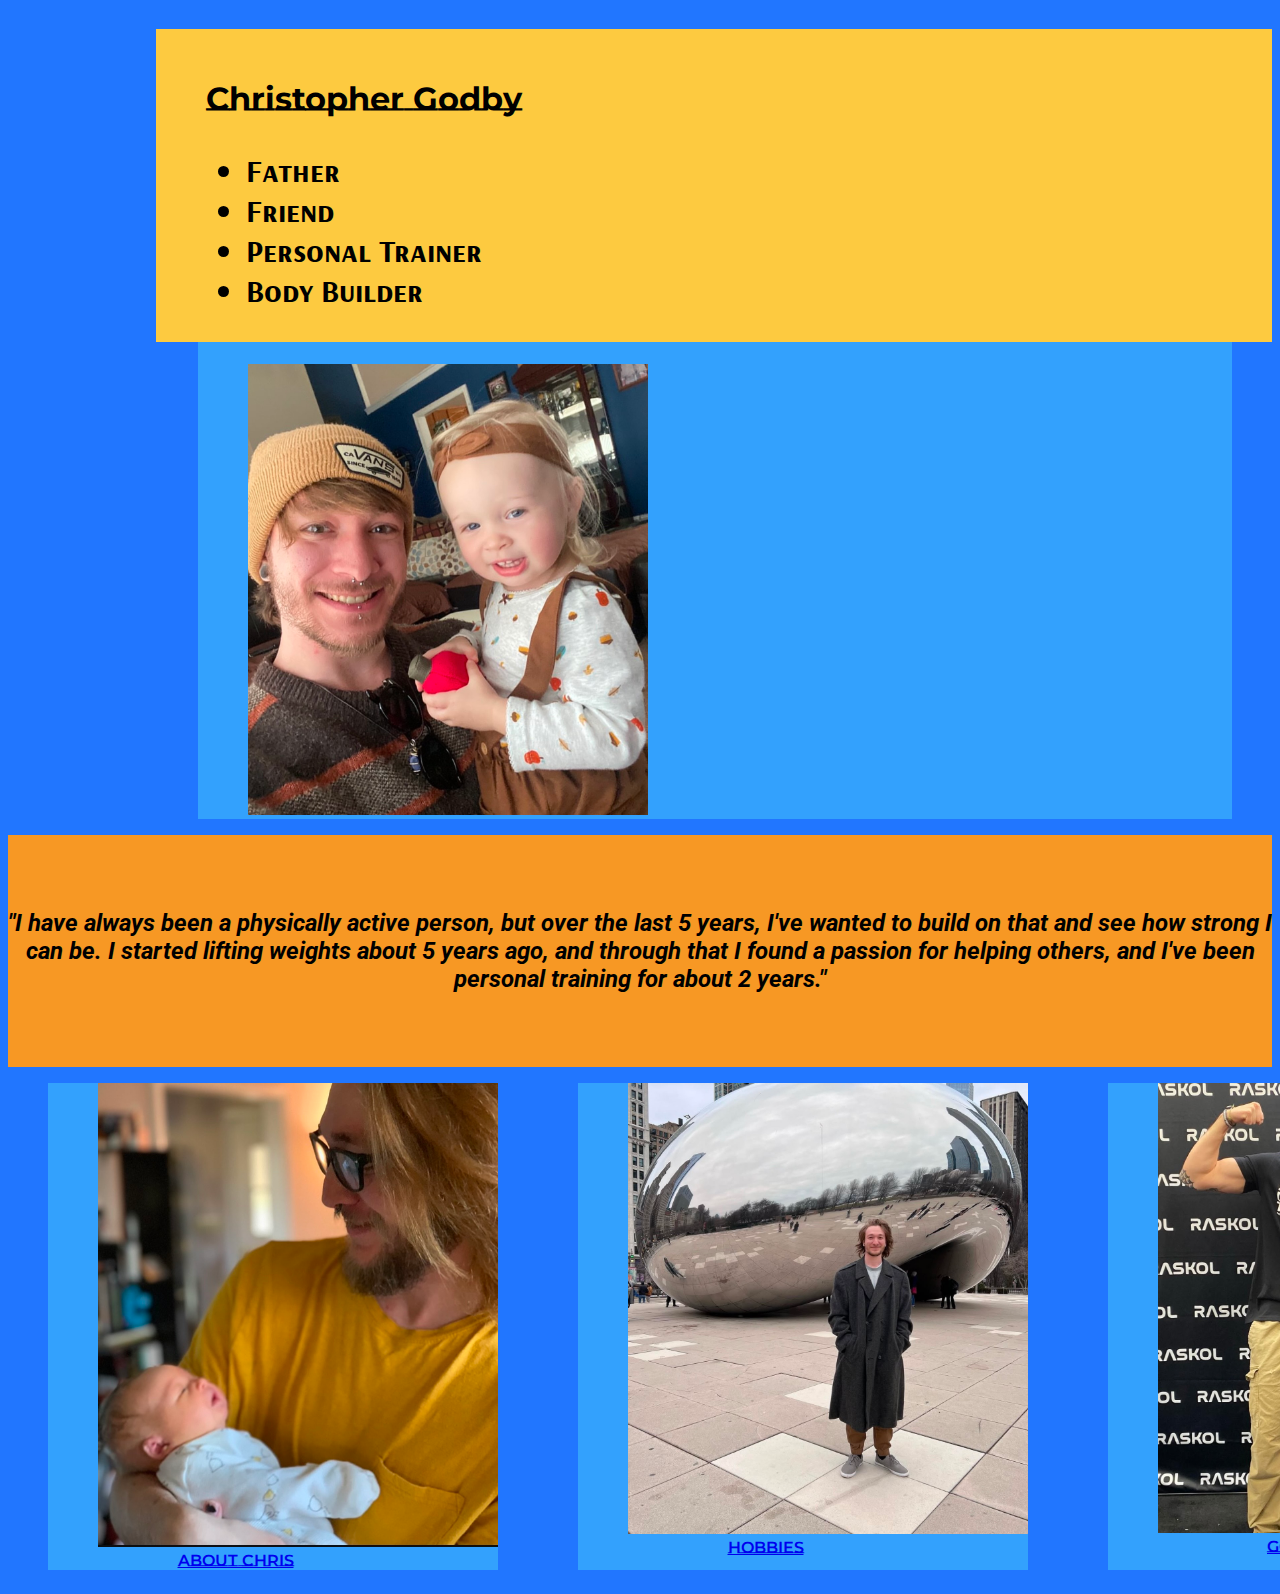
<file: index.html>
<!--Amanda New
    CSD340-A311
    bioSite: Final Submission
    Landing Page
    02/23/2025
    -->

    <!DOCTYPE html>
    <html lang="en">
        
    <!--link css file-->
    <head>
        <link href="landing.css" rel="stylesheet">
        <link rel="preconnect" href="https://fonts.googleapis.com">
        <link rel="preconnect" href="https://fonts.gstatic.com" crossorigin>
        <link href="https://fonts.googleapis.com/css2?family=Arsenal+SC:ital,wght@0,400;0,700;1,400;1,700&family=Montserrat+Underline:ital,wght@0,100..900;1,100..900&family=Roboto:ital,wght@0,100..900;1,100..900&display=swap" rel="stylesheet">
    
        <title>CSD 340 Web Development with HTML and CSS</title>
    </head>

    <header>

        <h1>
            Christopher Godby
            <div class="traits">
                <ul>
                    <li>Father</li>
                    <li>Friend</li>
                    <li>Personal Trainer</li>
                    <li>Body Builder</li>
                </ul>
            </div>
        </h1>
            
            <div class="header-image">
                <figure>
                    <img src="images\chris_7.jpeg">
                </figure>
            </div>
    </header>

    <body>
        <div id="about-me">
            <h2>
                <p><i>"I have always been a physically active person, but over the last 5 years, I've wanted to build on that and see how strong I can be. I started lifting weights about 5 years ago, and through that I found a passion for helping others, and I've been personal training for about 2 years."</i></p>
            </h2>
        </div>

        <div id="image-gallery">
            <figure>
                <img src="images\chris_6.jpeg">
                <figcaption><a href="about_chris.html">ABOUT CHRIS</a></figcaption>
            </figure>
            <figure>
                <img src="images\chris_1.jpeg">
                <figcaption><a href="chris_hobbies.html">HOBBIES</a></figcaption>
            </figure>
            <figure>
                <img src="images\chris_4.jpeg">
                <figcaption><a href="chris_goals.html">GOALS</a></figcaption>
            </figure>

        </div>
    </body>
</file>
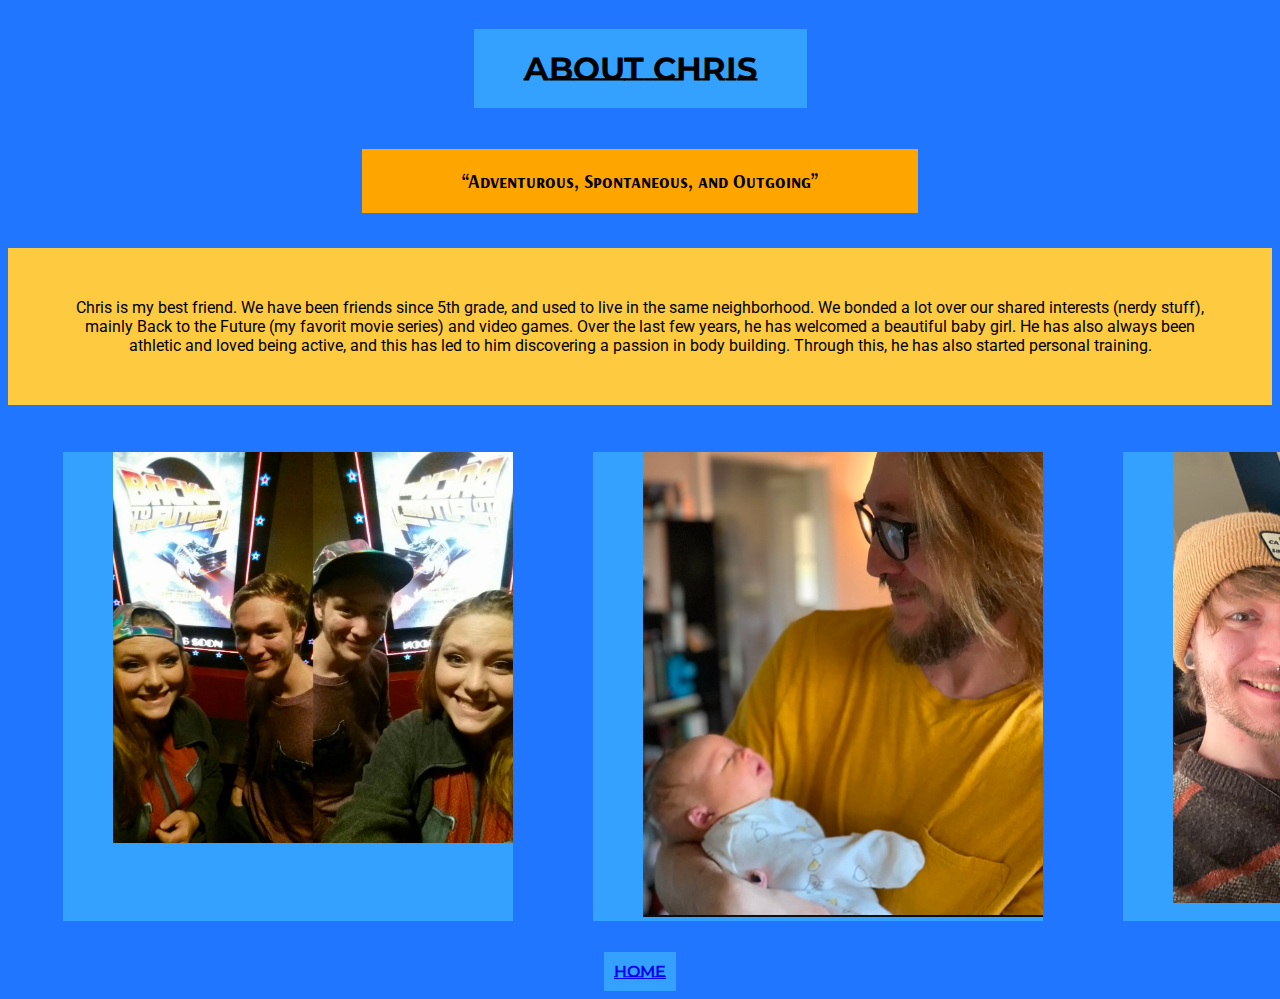
<file: about_chris.html>
<!--Amanda New
    CSD340-A311
    bioSite: Final Submission
    Landing Page
    02/23/2025
    -->

    <!DOCTYPE html>
    <html lang="en">
        
    <!--link css file-->
    <head>
        <link href="about_chris.css" rel="stylesheet">
        <link rel="preconnect" href="https://fonts.gstatic.com" crossorigin>
        <link href="https://fonts.googleapis.com/css2?family=Arsenal+SC:ital,wght@0,400;0,700;1,400;1,700&family=Montserrat+Underline:ital,wght@0,100..900;1,100..900&family=Roboto:ital,wght@0,100..900;1,100..900&display=swap" rel="stylesheet">
        <title>CSD 340 Web Development with HTML and CSS</title>
    </head>

    <header>
        <h1>ABOUT CHRIS</h1>
    </header>

    <body>
        <div class="about-chris">
            <p>“Adventurous, Spontaneous, and Outgoing”
            </p>
        </div>

        <div class="info">
            <p>Chris is my best friend. We have been friends since 5th grade, and used to
            live in the same neighborhood. We bonded a lot over our shared interests (nerdy stuff),
            mainly Back to the Future (my favorit movie series) and video games. Over the last few years,
            he has welcomed a beautiful baby girl. He has also always been athletic and loved being
            active, and this has led to him discovering a passion in body building. Through this, he
            has also started personal training.</p>
        </div>

        <div class="image-gallery">
            <figure>
                <img src="images\chris_2.jpeg">
            </figure>
            <figure>
                <img src="images\chris_6.jpeg">
            </figure>
            <figure>
                <img src="images\chris_7.jpeg">
            </figure>
        </div>
    </body>

    <footer>
        <div class="bottom">
            <a href="../bioSite/index.html">HOME</a>
        </div>
    </footer>
</file>
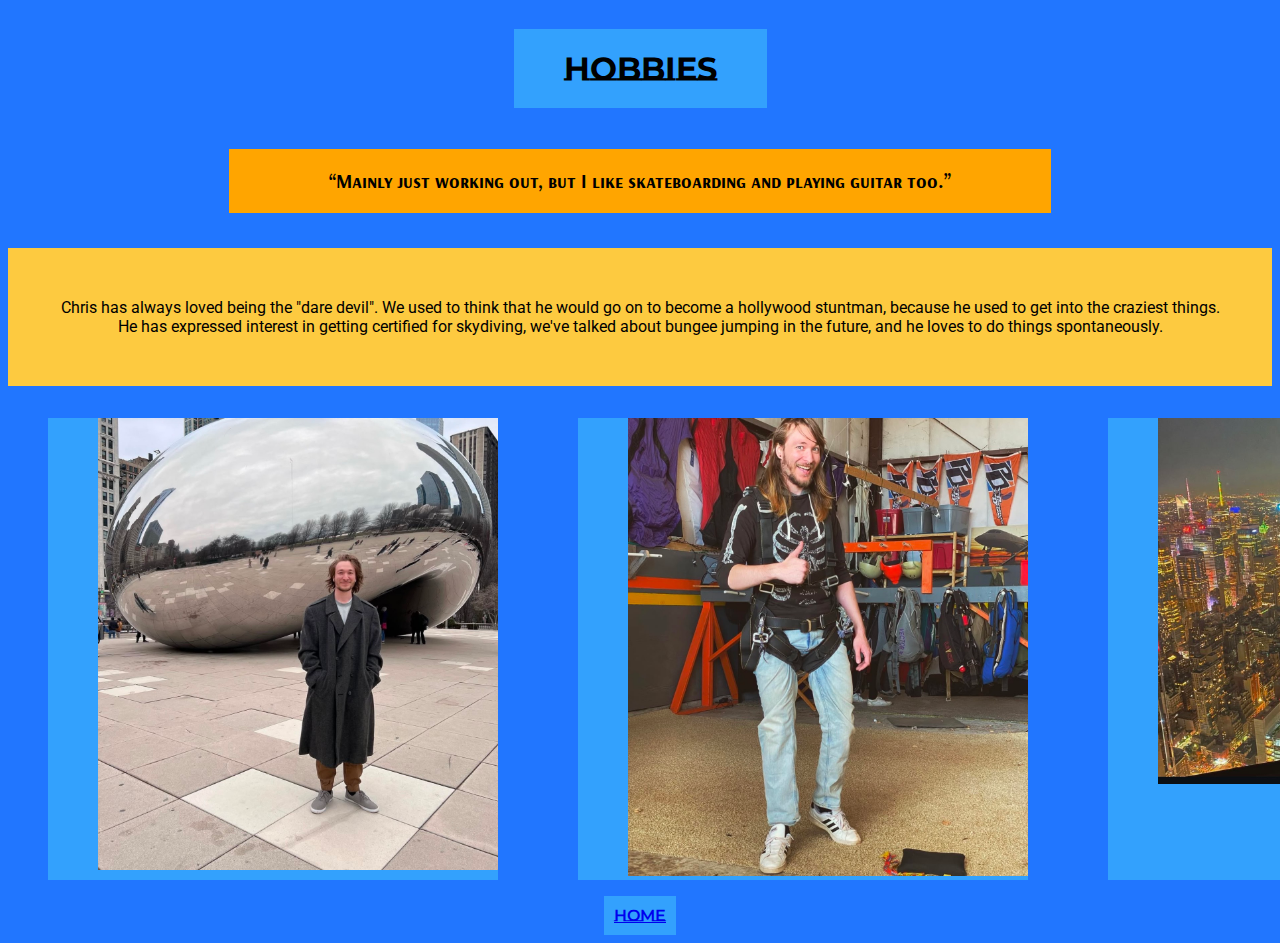
<file: chris_hobbies.html>
<!--Amanda New
    CSD340-A311
    bioSite: Final Submission
    Landing Page
    02/23/2025
    -->

    <!DOCTYPE html>
    <html lang="en">
        
    <!--link css file-->
    <head>
        <link href="chris_hobbies.css" rel="stylesheet">
        <link rel="preconnect" href="https://fonts.gstatic.com" crossorigin>
        <link href="https://fonts.googleapis.com/css2?family=Arsenal+SC:ital,wght@0,400;0,700;1,400;1,700&family=Montserrat+Underline:ital,wght@0,100..900;1,100..900&family=Roboto:ital,wght@0,100..900;1,100..900&display=swap" rel="stylesheet">
        <title>CSD 340 Web Development with HTML and CSS</title>
    </head>

    <header>
        <h1>HOBBIES</h1>
    </header>

    <body>
        <div class="hobbies">
            <p>“Mainly just working out, but I like skateboarding and playing guitar too.”
            </p>
        </div>

        <div class="info">
            <p>Chris has always loved being the "dare devil". We used to think that he would go on to become
                a hollywood stuntman, because he used to get into the craziest things. He has expressed interest
                in getting certified for skydiving, we've talked about bungee jumping in the future, and he loves
                to do things spontaneously.
            </p>
        </div>

        <div class="image-gallery">
            <figure>
                <img src="images\chris_1.jpeg">
            </figure>
            <figure>
                <img src="images\chris_5.jpeg">
            </figure>
            <figure>
                <img src="images\chris_3.jpeg">
            </figure>
        </div>
    </body>

    <footer>
        <div class="bottom">
            <a href="../bioSite/index.html">HOME</a>
        </div>
    </footer>
</file>
<file: landing.css>
h1 {
    float: right;
    padding-right: 750px;
    padding-top: 50px;
    padding-left: 50px;
    background-color: #fdca40;
    font-family: "Montserrat Underline", serif;
}

.header-image {
    padding-left: 150px;
    padding-top: 50px;

}

img {
    width: 400px;
}

#image-gallery {

    display: grid;
    grid-template-columns: 1fr 1fr 1fr;

}

#about-me {
    text-align: center;
    padding-top: 50px;
    padding-bottom: 50px;
    background-color: #f79824;
    font-family: "Roboto", serif;
}

figcaption {
    text-align: center;
    padding-right: 125px;
    font-family: "Montserrat Underline", serif;
    font-weight: 600;
}

figcaption a:hover {
    color: #fdca40;
    font-style: italic;
}

figcaption a:visited {
    color: #3382c2;
}

.traits {
    font-family: "Arsenal SC", serif;
}

figure {
    background-color: #33a1fd;
    padding-left: 50px;
}

header {
    background-color: #2176ff;
}

body {
    background-color: #2176ff;
}
</file>
<file: about_chris.css>
.image-gallery {

    display: grid;
    grid-template-columns: 1fr 1fr 1fr;
    padding: 15px;

}

img {
    width: 400px;
}

footer {
    text-align: center;
}

.bottom {
    display: inline-flex;
    font-family: "Montserrat Underline", serif;
    font-weight: 600;
    background-color: #33a1fd;
    padding: 10px;
}

.bottom a:hover {
    color: #fdca40;
    font-style: italic;
}

.bottom a:visited {
    color: #3382c2;
}


.about-chris {

    font-family: "Arsenal SC", serif;
    font-weight: 600;
    font-size: larger;
    text-align: center;
}

.about-chris p {
    background-color: orange;
    display: inline-flex;
    padding-right: 100px;
    padding-left: 100px;
    padding-top: 20px;
    padding-bottom: 20px;
}

.info {
    text-align: center;
    font-family: "Roboto", serif;
    font-weight: 400;
}

.info p {
    display: inline-flex;
    background-color: #fdca40;
    padding: 50px;
}

header {
    text-align: center;
}

header h1 {
    display: inline-flex;
    font-family: "Montserrat Underline", serif;
    background-color: #33a1fd;
    padding-left: 50px;
    padding-right: 50px;
    padding-top: 20px;
    padding-bottom: 20px;
}

body {
    background-color: #2176ff;
}

figure {
    background-color: #33a1fd;
    padding-left: 50px;
}
</file>
<file: chris_hobbies.css>
.image-gallery {

    display: grid;
    grid-template-columns: 1fr 1fr 1fr;

}

img {
    width: 400px;
}

.bottom {
    display: inline-flex;
    font-family: "Montserrat Underline", serif;
    font-weight: 600;
    background-color: #33a1fd;
    padding: 10px;
}

footer {
    text-align: center;
}

.bottom a:hover {
    color: #fdca40;
    font-style: italic;
}

.bottom a:visited {
    color: #3382c2;
}

figure {
    background-color: #33a1fd;
    padding-left: 50px;
}

body {
    background-color: #2176ff;
}

header {
    text-align: center;
}

header h1 {
    display: inline-flex;
    font-family: "Montserrat Underline", serif;
    background-color: #33a1fd;
    padding-left: 50px;
    padding-right: 50px;
    padding-top: 20px;
    padding-bottom: 20px;
}

.hobbies {
    font-family: "Arsenal SC", serif;
    font-weight: 600;
    font-size: larger;
    text-align: center;
}

.hobbies p {
    background-color: orange;
    display: inline-flex;
    padding-right: 100px;
    padding-left: 100px;
    padding-top: 20px;
    padding-bottom: 20px;
}

.info {
    text-align: center;
    font-family: "Roboto", serif;
    font-weight: 400;
}

.info p {
    display: inline-flex;
    background-color: #fdca40;
    padding: 50px;
}
</file>
